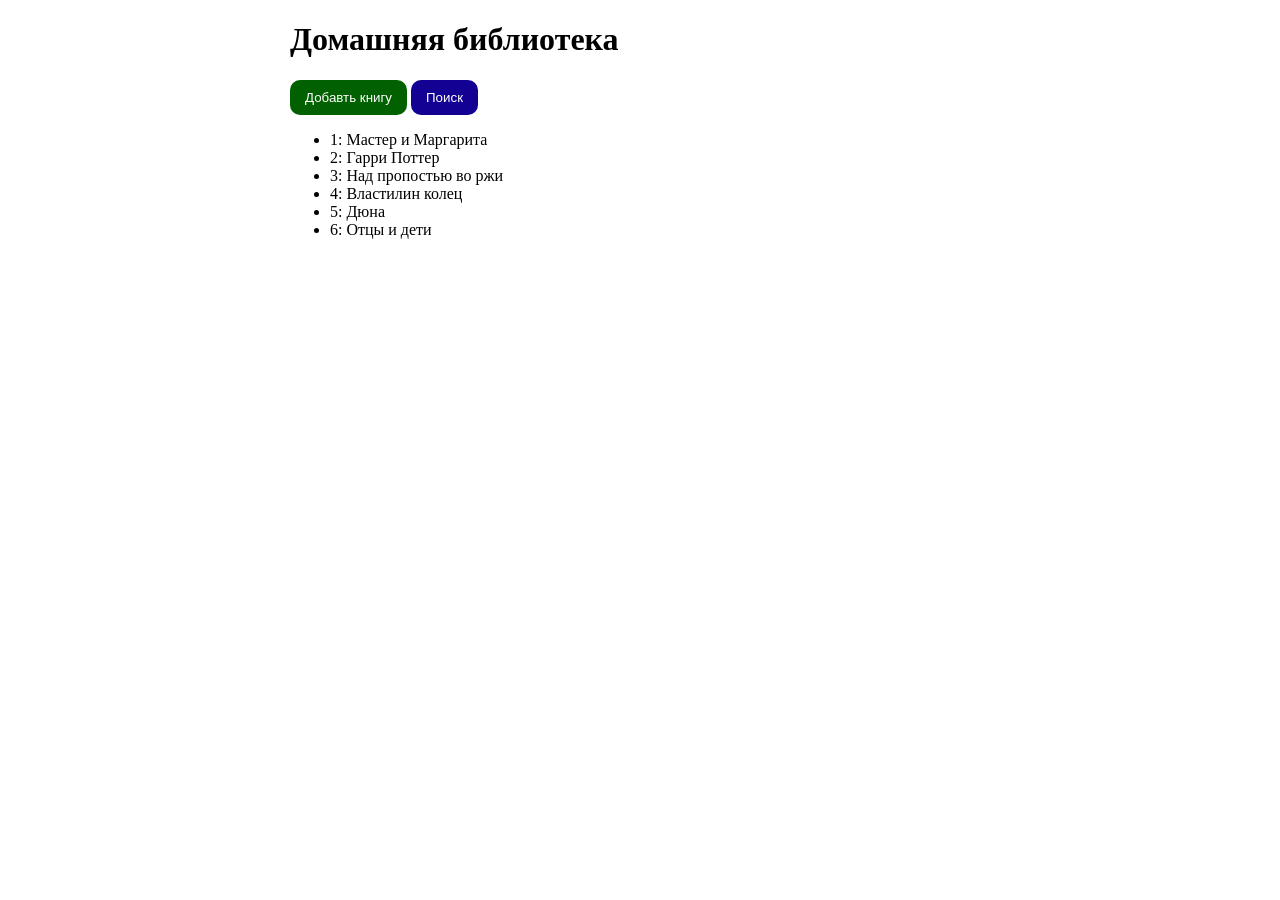
<file: 01-массивы-поиск-книги/index.html>
<!doctype html>
<html lang="en">
	<head>
		<meta charset="UTF-8" />
		<meta
			name="viewport"
			content="width=device-width, 
		initial-scale=1.0"
		/>
		<link rel="stylesheet" href="style.css" />
		<title>Document</title>
	</head>
	<body>
		<div class="container">
			<h1>Домашняя библиотека</h1>
			<button class="addBook">Добавть книгу</button>
			<button class="search">Поиск</button>
		</div>
		<script src="main.js"></script>
	</body>
</html>
</file>
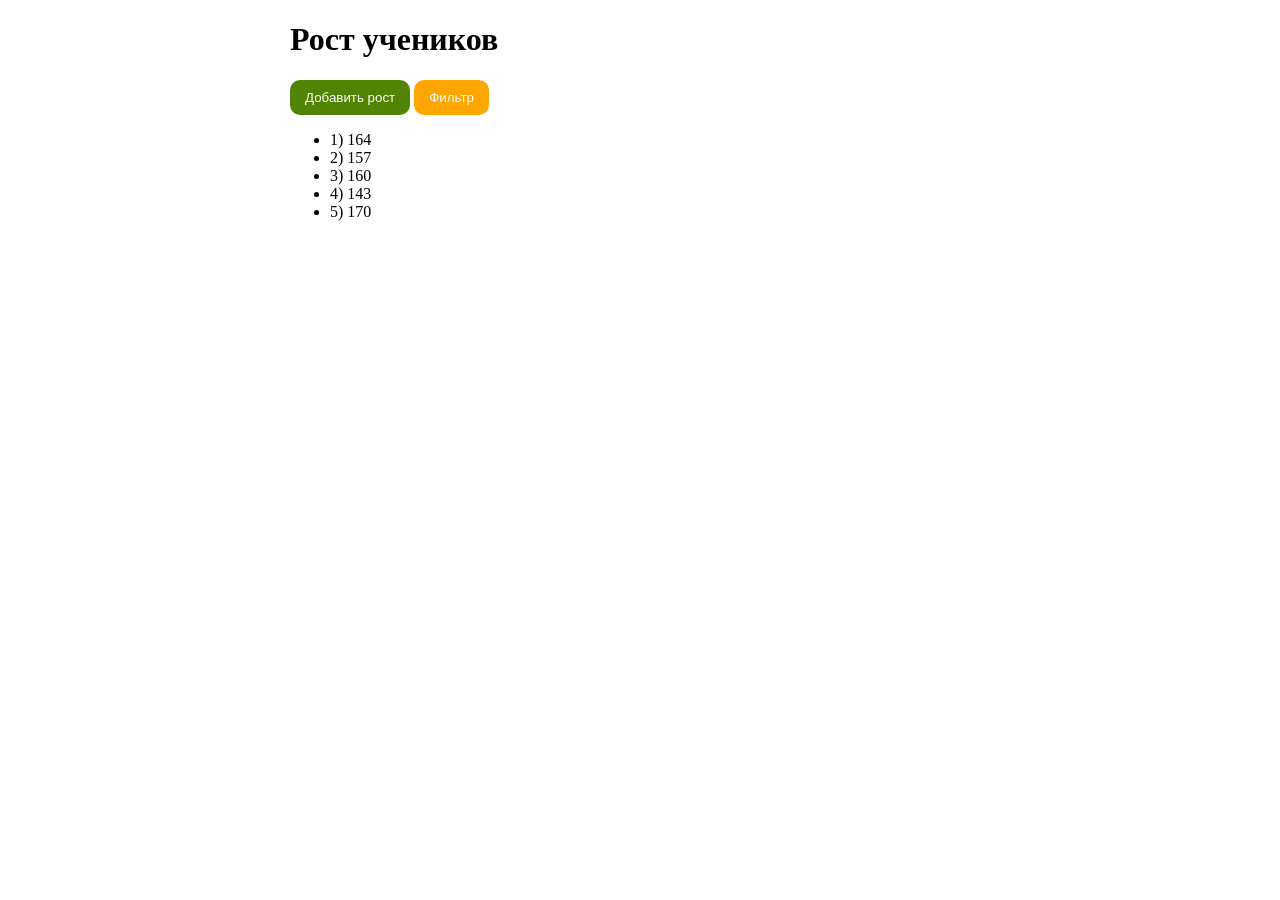
<file: 02-массивы-фильтрация-роста/index.html>
<!doctype html>
<html lang="en">
	<head>
		<meta charset="UTF-8" />
		<meta name="viewport" content="width=device-width, initial-scale=1.0" />
		<link rel="stylesheet" href="style.css" />
		<title>Document</title>
	</head>
	<body>
		<div class="container">
			<h1>Рост учеников</h1>
			<button class="addHeight">Добавить рост</button>
			<button class="filter">Фильтр</button>
		</div>
		<script src="main.js"></script>
	</body>
</html>
</file>
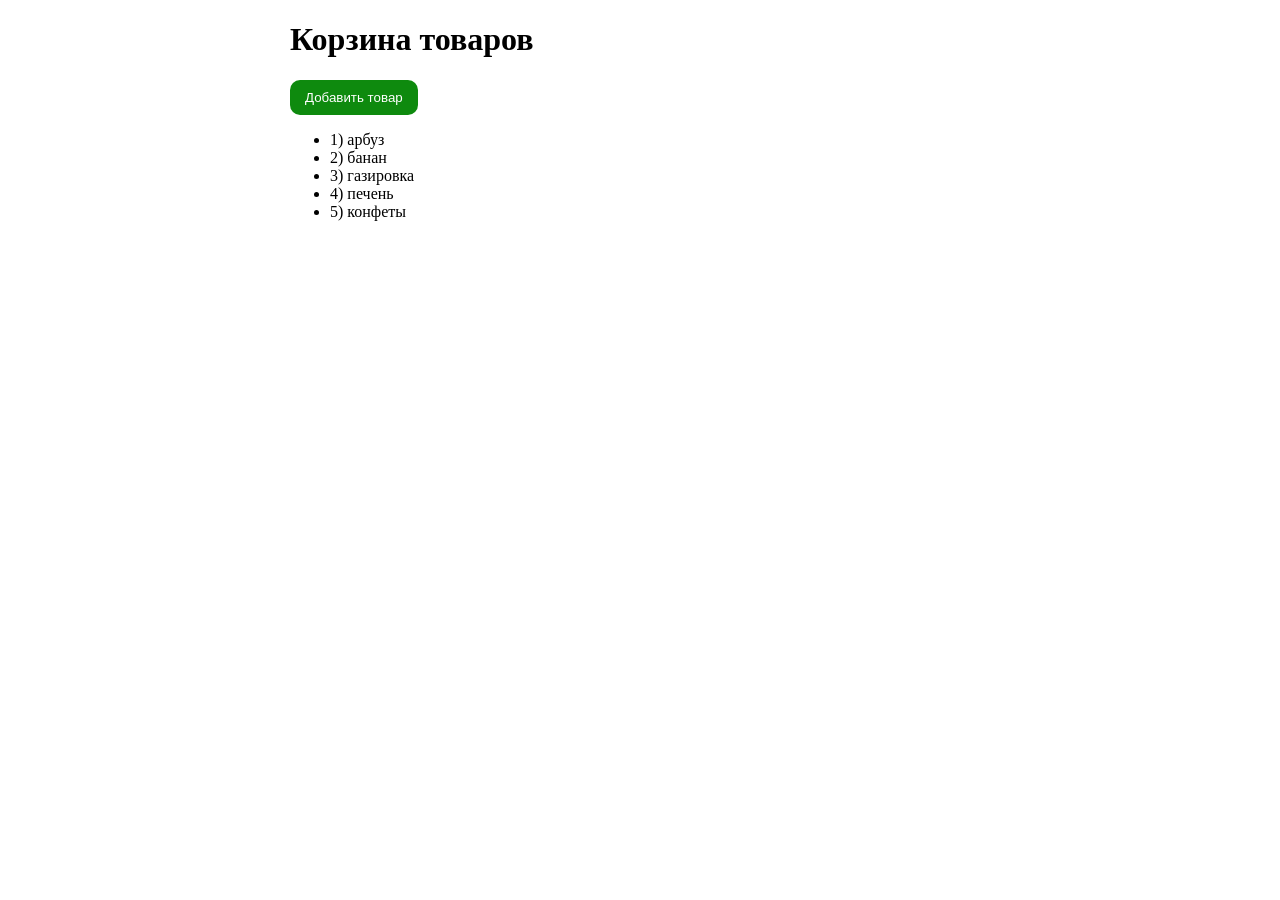
<file: 03-массивы-сортировка-продуктов/index.html>
<!doctype html>
<html lang="en">
	<head>
		<meta charset="UTF-8" />
		<meta name="viewport" content="width=device-width, initial-scale=1.0" />
		<link rel="stylesheet" href="style.css" />
		<title>Document</title>
	</head>
	<body>
		<div class="container">
			<h1>Корзина товаров</h1>
			<button class="addProduct">Добавить товар</button>
		</div>
		<script src="main.js"></script>
	</body>
</html>
</file>
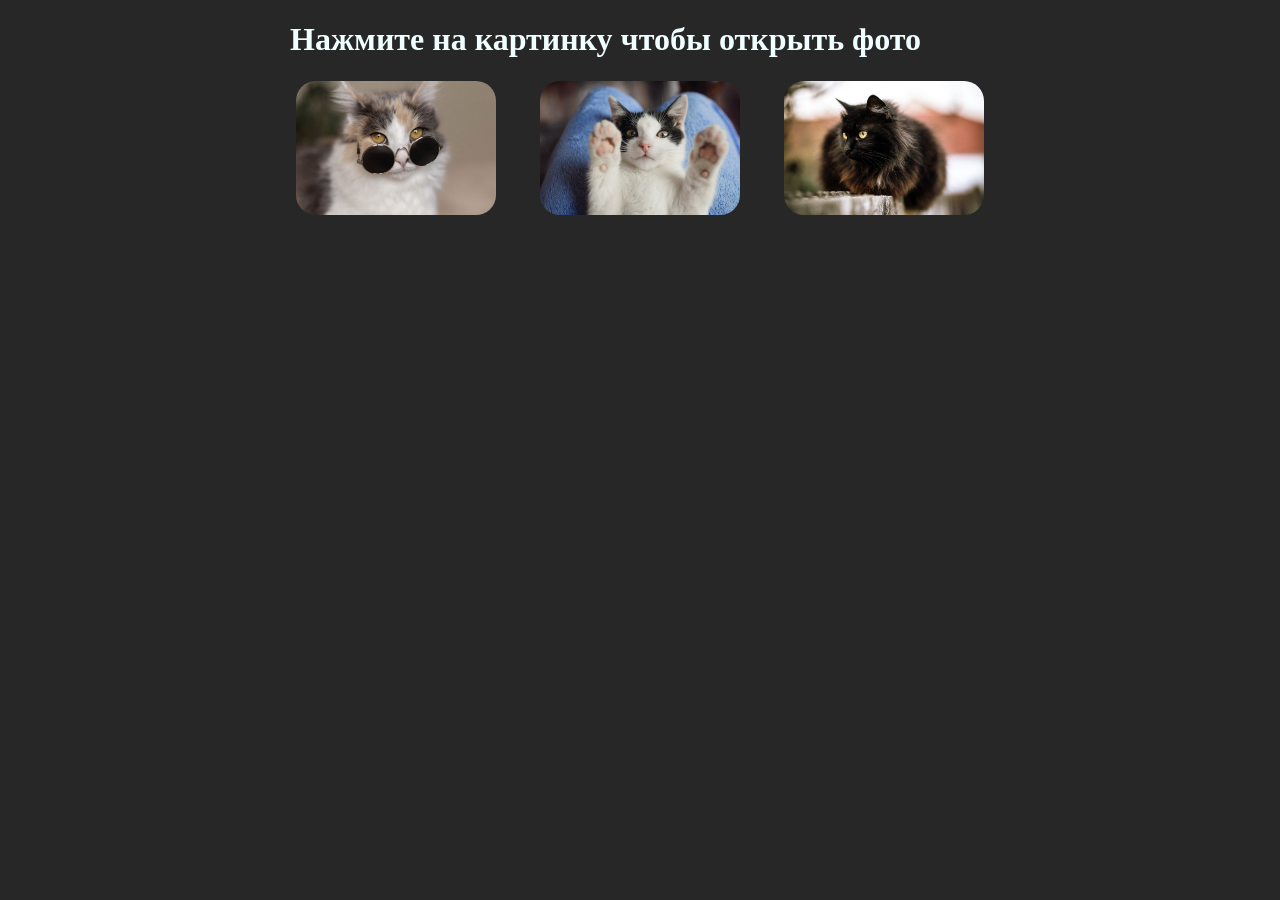
<file: 06-dom-галерея-миниатюр/index.html>
<!doctype html>
<html lang="en">
	<head>
		<meta charset="UTF-8" />
		<meta name="viewport" content="width=device-width, initial-scale=1.0" />
		<link rel="stylesheet" href="style.css" />
		<title>Document</title>
	</head>
	<body>
		<div class="container">
			<h1 class="heroTitle">Нажмите на картинку чтобы открыть фото</h1>
			<div class="heroBlock">
				<button class="firstBtn">
					<img src="1.jpg" alt="cat" class="firstImg" />
				</button>
				<button class="secondBtn">
					<img src="2.jpg" alt="cat" class="secondImg" />
				</button>
				<button class="thirdBtn">
					<img src="3.jpg" alt="cat" class="thirdImg" />
				</button>
			</div>
			<div class="imgBlock"></div>
		</div>
		<script src="main.js"></script>
	</body>
</html>
</file>
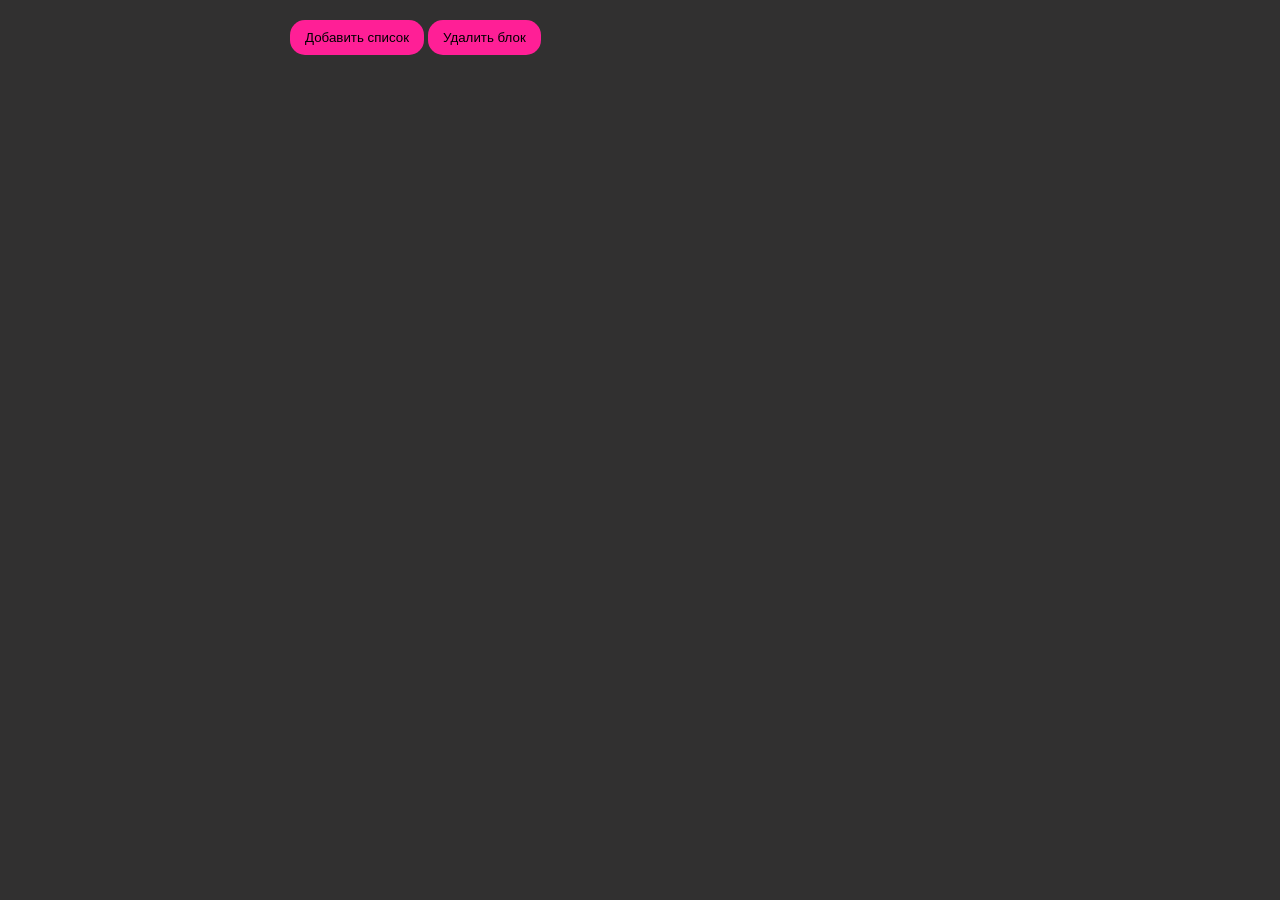
<file: 07-dom-динамический-список/index.html>
<!doctype html>
<html lang="en">
	<head>
		<meta charset="UTF-8" />
		<meta name="viewport" content="width=device-width, initial-scale=1.0" />
		<link rel="stylesheet" href="style.css" />
		<title>Document</title>
	</head>
	<body>
		<div class="container">
			<div class="block"></div>
			<div class="heroBlock">
				<button class="addItem">Добавить список</button>
				<button class="removeItem">Удалить блок</button>
			</div>
		</div>

		<script src="main.js"></script>
	</body>
</html>
</file>
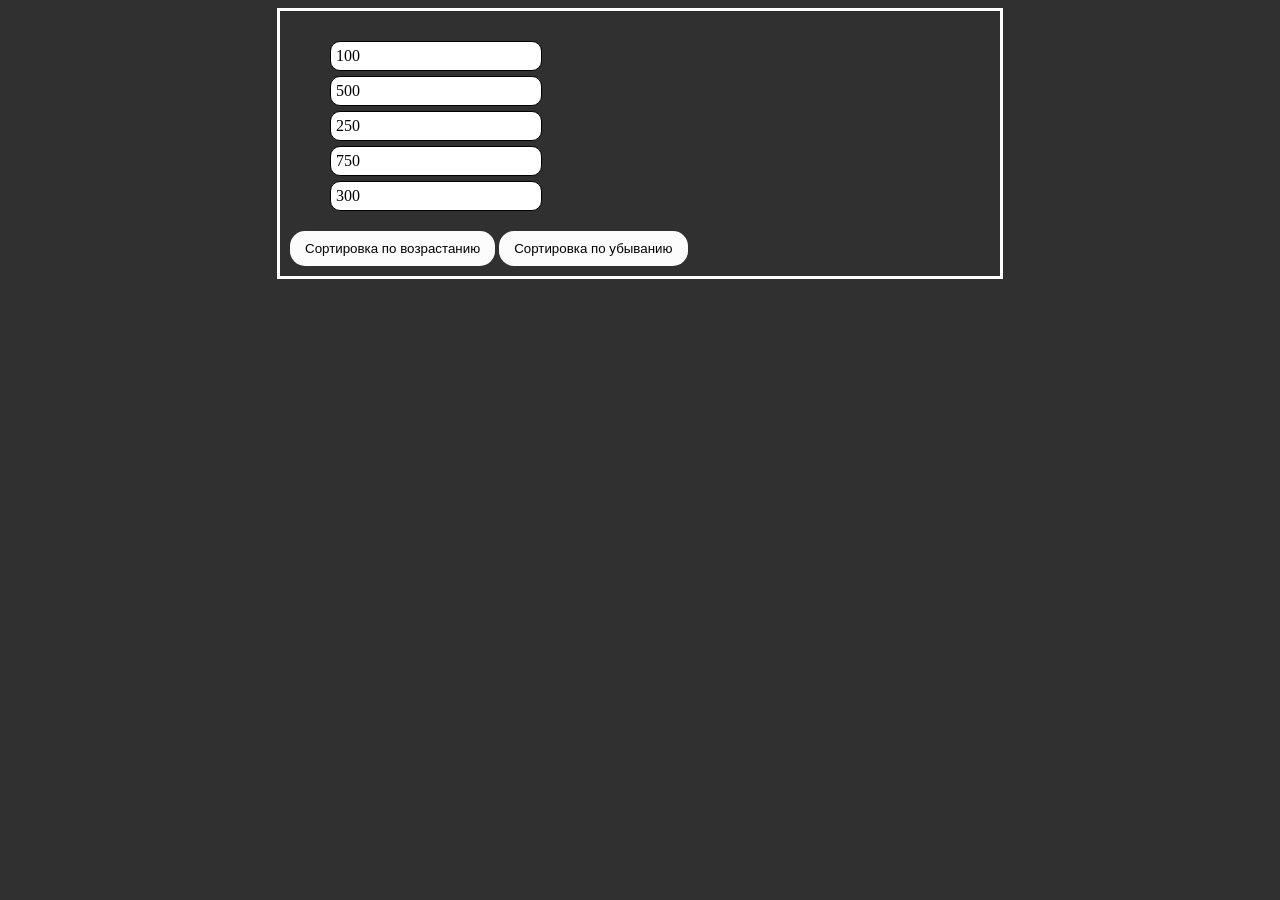
<file: 08-dom-сортировка-списка/index.html>
<!doctype html>
<html lang="en">
	<head>
		<meta charset="UTF-8" />
		<meta name="viewport" content="width=device-width, initial-scale=1.0" />
		<link rel="stylesheet" href="style.css" />
		<title>Document</title>
	</head>
	<body>
		<div class="container">
			<ul class="list"></ul>
			<div class="block">
				<button class="max">Сортировка по возрастанию</button>
				<button class="min">Сортировка по убыванию</button>
			</div>
		</div>
		<script src="main.js"></script>
	</body>
</html>
</file>
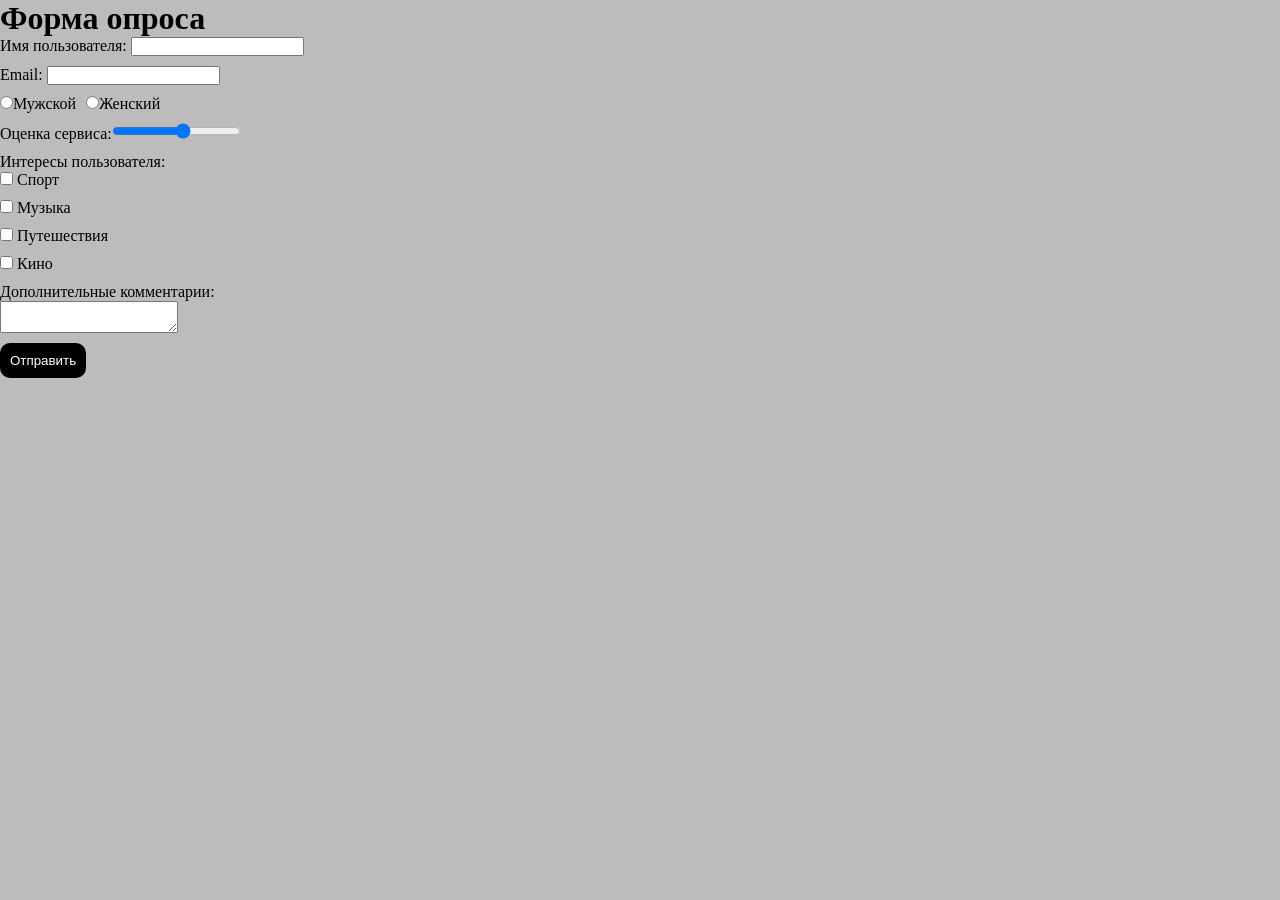
<file: 09-dom-форма-валидация/index.html>
<!doctype html>
<html lang="en">
	<head>
		<meta charset="UTF-8" />
		<meta name="viewport" content="width=device-width, initial-scale=1.0" />
		<link rel="stylesheet" href="style.css" />
		<title>Document</title>
	</head>
	<body>
		<form action="#" method="post" class="form">
			<h1 class="formTitle">Форма опроса</h1>

			<div class="formBlock">
				<label for="name"
					>Имя пользователя: <input class="name" type="text" required
				/></label>
				<label for="email"
					>Email: <input class="email" type="email" required
				/></label>

				<div class="radioBlock">
					<label
						><input
							class="man"
							type="radio"
							name="radio"
							value="Мужской"
						/>Мужской</label
					>
					<label
						><input
							class="women"
							type="radio"
							name="radio"
							value="Женский"
						/>Женский</label
					>
				</div>

				<label
					>Оценка сервиса:<input
						class="range"
						type="range"
						name="range"
						min="1"
						max="10"
						step="1"
				/></label>

				<span>Интересы пользователя:</span>
				<div class="checkboxBlock">
					<label
						><input
							class="checkbox"
							type="checkbox"
							value="Спорт"
						/>
						Спорт</label
					>
					<label
						><input
							class="checkbox"
							type="checkbox"
							value="Музыка"
						/>
						Музыка</label
					>
					<label
						><input
							class="checkbox"
							type="checkbox"
							value="Путешествия"
						/>
						Путешествия</label
					>
					<label
						><input class="checkbox" type="checkbox" value="Кино" />
						Кино</label
					>
				</div>

				<label
					>Дополнительные комментарии:
					<textarea class="textarea" name="comment"></textarea>
				</label>
			</div>
			<button class="formBtn" type="submit">Отправить</button>
		</form>
		<div class="formBlockResult"></div>
		<script src="main.js"></script>
	</body>
</html>
</file>
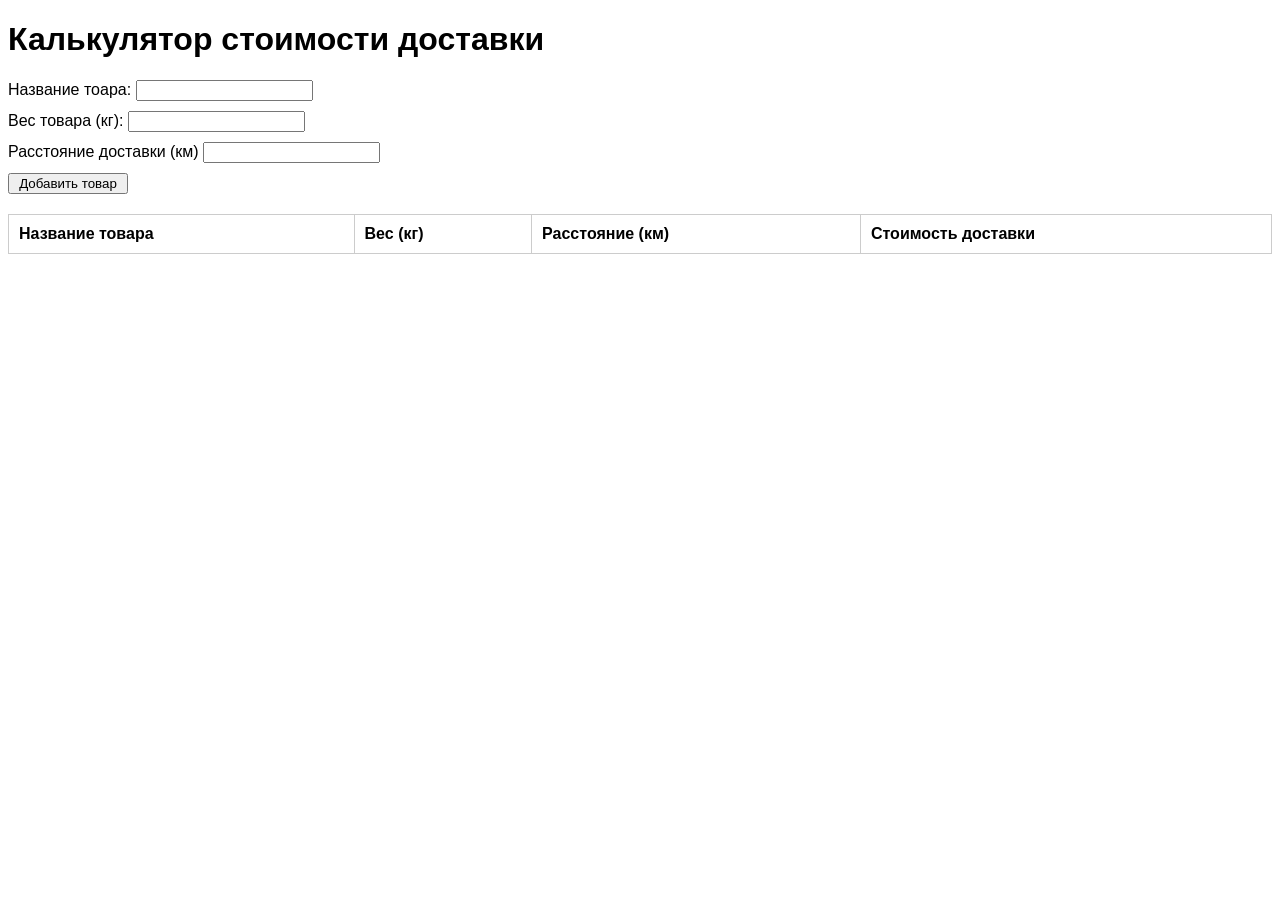
<file: 10-dom-калькулятор-доставки/index.html>
<!doctype html>
<html lang="en">
	<head>
		<meta charset="UTF-8" />
		<meta name="viewport" content="width=device-width, initial-scale=1.0" />
		<link rel="stylesheet" href="style.css" />
		<title>Document</title>
	</head>
	<body>
		<h1>Калькулятор стоимости доставки</h1>
		<form action="#" method="post" class="form">
			<label
				>Название тоара:
				<input type="text" class="namwProduct" required />
			</label>
			<label>
				Вес товара (кг):
				<input type="number" class="weightProduct" required />
			</label>
			<label>
				Расстояние доставки (км)
				<input type="number" class="distanceDeliver" required />
			</label>
			<button class="formBtn" type="submit">Добавить товар</button>
		</form>

		<table class="product-table">
			<thead>
				<tr>
					<th>Название товара</th>
					<th>Вес (кг)</th>
					<th>Расстояние (км)</th>
					<th>Стоимость доставки</th>
				</tr>
				
			</thead>
			<tbody>
				<!-- Здесь будут добавляться товары -->
			</tbody>
		</table>
		<script src="main.js"></script>
	</body>
</html>
</file>
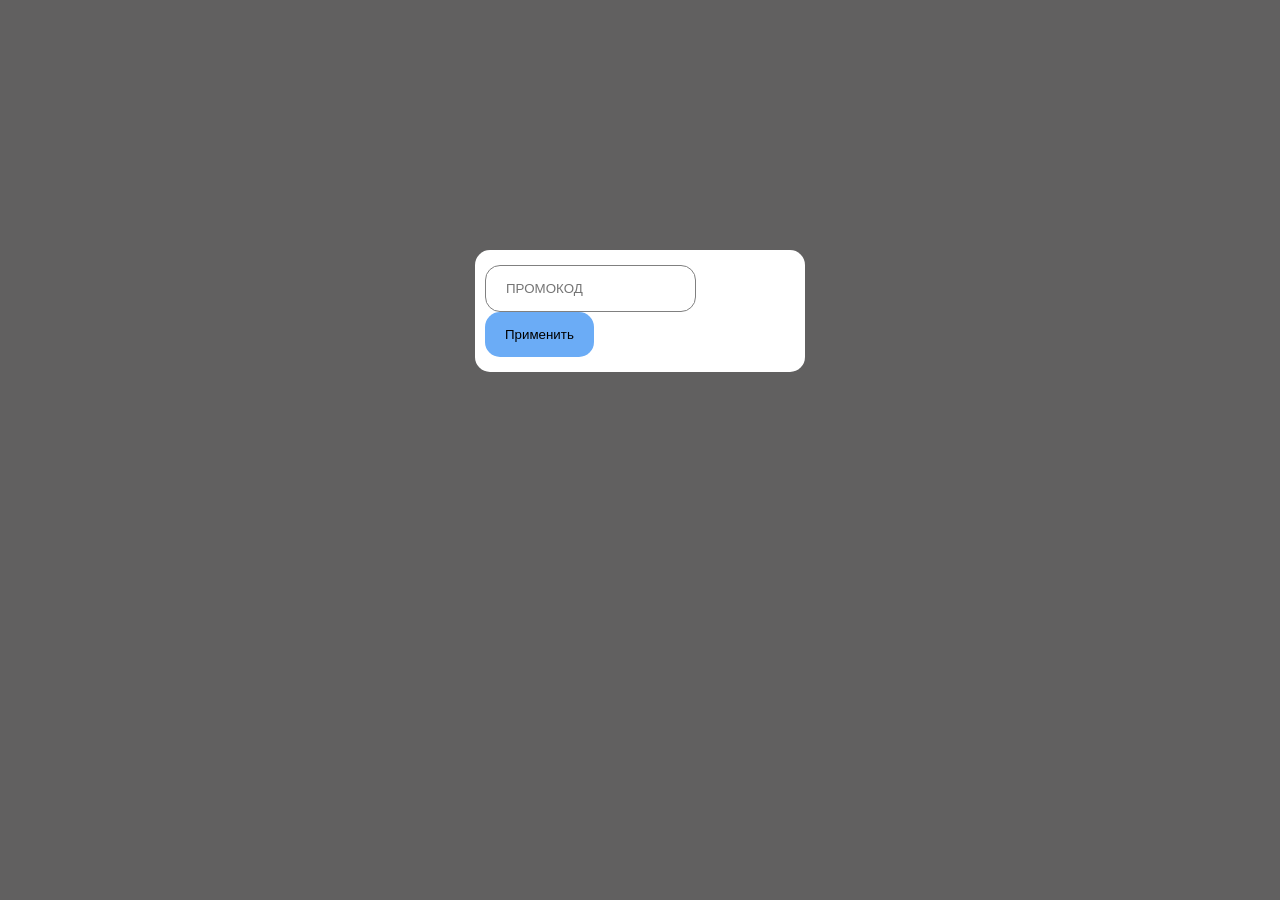
<file: 12-dom-промокод-куки/index.html>
<!doctype html>
<html lang="en">
	<head>
		<meta charset="UTF-8" />
		<meta name="viewport" content="width=device-width, initial-scale=1.0" />
		<link rel="stylesheet" href="style.css" />
		<title>Document</title>
	</head>
	<body>
		<div class="container">
			<div class="formBlock">
				<form class="form" action="#" method="post">
					<input
						class="formInput"
						type="text"
						name="text"
						placeholder="ПРОМОКОД"
						autocomplete="off"
					/>
					<button class="btnForm" type="submit">Применить</button>
				</form>
			</div>
		</div>
		<script src="main.js"></script>
	</body>
</html>
</file>
<file: 01-массивы-поиск-книги/style.css>
.container {
	max-width: 700px;
	width: 100%;
	margin: 0 auto;
	padding: 0 15px;
}

button {
	border: none;
	cursor: pointer;
	padding: 10px 15px;
	color: white;
	border-radius: 10px;
}

.addBook {
	background-color: rgb(1, 97, 1);

}


.search {
	background-color: rgb(18, 1, 147);
}
</file>
<file: 02-массивы-фильтрация-роста/style.css>
.container {
	margin: 0 auto;
	max-width: 700px;
	width: 100%;
	padding: 0;
}


button {
	border: none;
	border-radius: 10px;
	padding: 10px 15px;
	color: white;
	cursor: pointer;
}

.addHeight {
	background-color: rgb(80, 132, 2);
}

.filter {
	background-color: orange;
}
</file>
<file: 03-массивы-сортировка-продуктов/style.css>
.container {
	margin: 0 auto;
	max-width: 700px;
	width: 100%;
	padding: 0;
}

.addProduct {
	color: white;
	padding: 10px 15px;
	background-color: rgb(14, 138, 14);
	border: none;
	border-radius: 10px;
	cursor: pointer;
}
</file>
<file: 06-dom-галерея-миниатюр/style.css>
body {
	background-color: rgb(40, 39, 39);
}

.container {
	max-width: 700px;
	margin: 0 auto;
	padding: 0;
}



.heroBlock {
	display: flex;
	flex-wrap: wrap;
	justify-content: space-between;
	margin-bottom: 40px;
}

.heroTitle {
	color: azure;
}

button {
	background-color: rgb(40, 39, 39);
	border: none;
	cursor: pointer;

}

img {
	max-width: 700px;
	border-radius: 20px;
}

.firstImg {
	max-width: 200px;
}

.secondImg {
	max-width: 200px;
}

.thirdImg {
	max-width: 200px;
}
</file>
<file: 07-dom-динамический-список/style.css>
body {
	background-color: rgb(49, 48, 48);
}


.container {

	max-width: 700px;
	margin: 0 auto;
	padding: 0;
}

button {
	cursor: pointer;
	background-color: hsl(328, 100%, 56%);
	padding: 10px 15px;
	border-radius: 15px;
	border: none;
}

ul {

	list-style: none;
	margin: 20px 0;
}

li {
	background-color: #fff;
	max-width: 200px;
	margin: 5px 0;
	border: 1px solid black;
	border-radius: 10px;
	padding: 5px 5px;

}
</file>
<file: 08-dom-сортировка-списка/style.css>
body {
	background-color: rgb(49, 48, 48);
}


.container {
	border: 3px solid white;
	max-width: 700px;
	margin: 0 auto;
	padding: 10px;
}

button {
	cursor: pointer;
	background-color: hsl(0, 33%, 99%);
	padding: 10px 15px;
	border-radius: 15px;
	border: none;
}


ul {

	list-style: none;
	margin: 20px 0;
}

li {
	background-color: #fff;
	max-width: 200px;
	margin: 5px 0;
	border: 1px solid black;
	border-radius: 10px;
	padding: 5px 5px;

}
</file>
<file: 09-dom-форма-валидация/style.css>
* {
	margin: 0;
	padding: 0;
	box-sizing: border-box;
}

body {
	background-color: rgb(189, 187, 187);
}


h2 {
	margin-bottom: 15px;
}

p {
	margin-bottom: 15px;
}

.form {
	margin-bottom: 20px;
}

.formBlock {
	display: flex;
	flex-direction: column;


}


.radioBlock {
	display: flex;
	gap: 10px;
}

label {
	margin-bottom: 10px;
}

.checkboxBlock {
	display: flex;
	flex-direction: column;
}

.textarea {
	display: flex;
	flex-direction: column;
	max-width: 300px;
}

button {
	background-color: black;
	padding: 10px;
	color: white;
	max-width: 100px;
	border: none;
	border-radius: 10px;
	cursor: pointer;
}

button:hover {
	background-color: rgb(67, 66, 66);
	transition: 0.7s;
}
</file>
<file: 10-dom-калькулятор-доставки/style.css>
body {
	font-family: Arial, sans-serif;
}

table {
	border-collapse: collapse;
	width: 100%;
}

table,
th,
td {
	border: 1px solid #ccc;
}

th,
td {
	padding: 10px;
	text-align: left;
}


.form {
	display: flex;
	flex-direction: column;
	gap: 10px;
	margin-bottom: 20px;
}

button {
	cursor: pointer;
	max-width: 120px;

}
</file>
<file: 12-dom-промокод-куки/style.css>
body {
	background-color: #616060;
}


.container {
	max-width: 330px;
	margin: 250px auto;
	padding: 0;

}

.formBlock {
	background-color: #fff;
	padding: 15px 10px;
	border-radius: 15px;
}



.formInput {
	padding: 15px 20px;
	border: 1px solid grey;
	border-radius: 15px;
	margin-right: 10px;
}

.inputColor {
	color: green;
}

.btnForm {
	padding: 15px 20px;
	border: none;
	border-radius: 15px;
	background-color: rgb(107, 172, 246);
	cursor: pointer;
}

.btnForm:hover {
	transition: 0.5s;
	background-color: rgb(21, 125, 244);
}

.valueBlock {
	display: flex;
}
</file>
